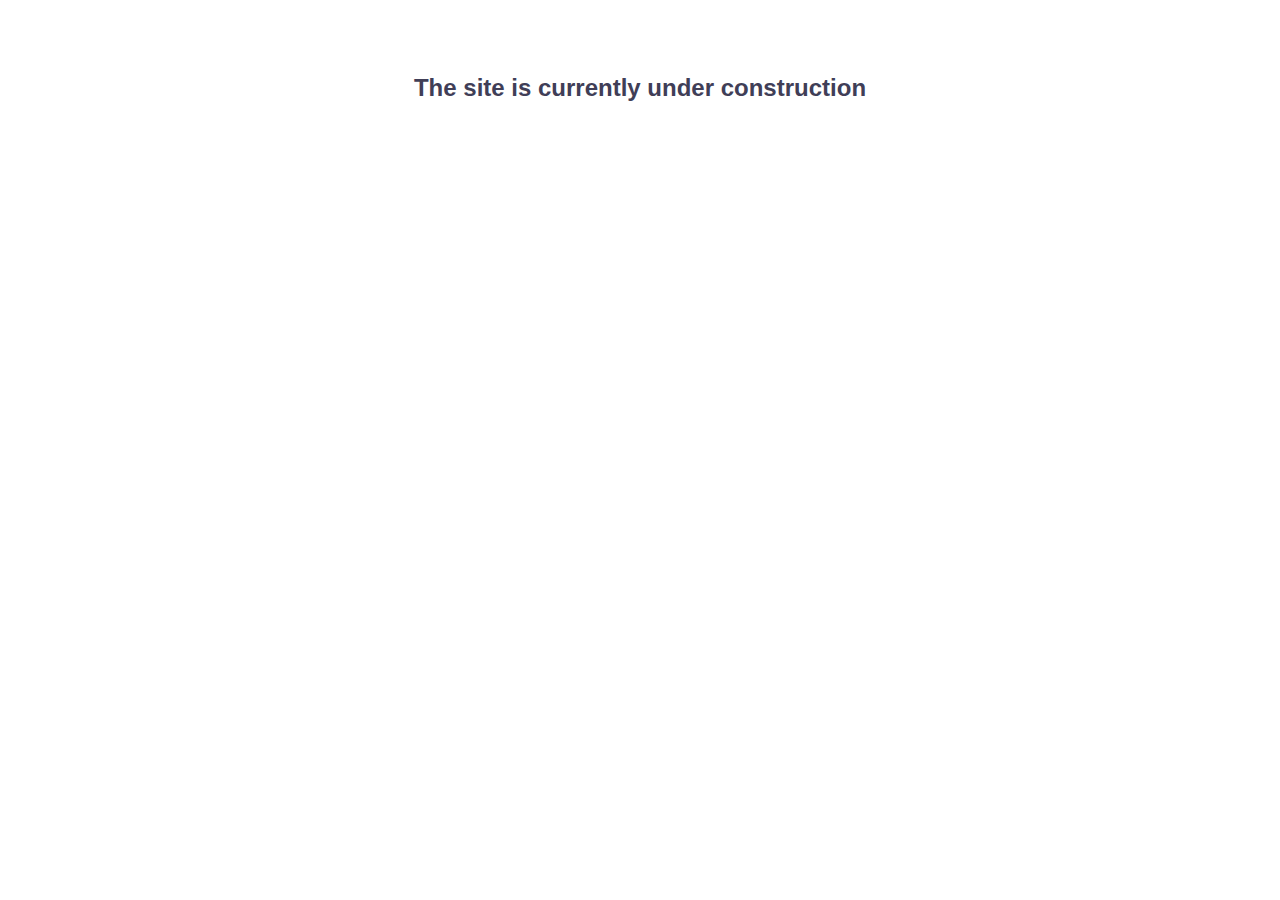
<file: index.html>
<!DOCTYPE html>
<html lang="en">
    <head>
        <meta author="İsmail Günay" />
        <meta charset="UTF-8" />
        <meta name="viewport" content="width=device-width, initial-scale=1.0" />
        <meta property="og:title" content="İsmail Günay" />
        <meta property="og:description" content="My Personal Website" />
        <link rel="stylesheet" href="css/main.css" />
        <link
            rel="stylesheet"
            href="https://pro.fontawesome.com/releases/v5.10.0/css/all.css"
            integrity="sha384-AYmEC3Yw5cVb3ZcuHtOA93w35dYTsvhLPVnYs9eStHfGJvOvKxVfELGroGkvsg+p"
            crossorigin="anonymous"
        />
        <link rel="icon" href="img/favicon/favicon-48x48.png" sizes="48x48" />
        <link
            rel="shortcut icon"
            href="img/favicon/favicon-48x48.png"
            type="image/x-icon"
        />
        <link
            rel="apple-touch-icon"
            type="image/png"
            href="img/favicon/apple-touch-icon-180x180.png"
            sizes="180x180"
        />
        <!-- Global site tag (gtag.js) - Google Analytics -->
        <script
            async
            src="https://www.googletagmanager.com/gtag/js?id=G-QRJXMCPSME"
        ></script>
        <script>
            window.dataLayer = window.dataLayer || []
            function gtag() {
                dataLayer.push(arguments)
            }
            gtag('js', new Date())

            gtag('config', 'G-QRJXMCPSME')
        </script>
        <!-- Global site tag (gtag.js) - Google Analytics -->
        <script
            async
            src="https://www.googletagmanager.com/gtag/js?id=UA-74746749-2"
        ></script>
        <script>
            window.dataLayer = window.dataLayer || []
            function gtag() {
                dataLayer.push(arguments)
            }
            gtag('js', new Date())

            gtag('config', 'UA-74746749-2')
        </script>

        <title>İsmail Günay</title>
    </head>
    <body>
        <div>
            <h2 id="construction-header">
                The site is currently under construction
            </h2>
            <img
                id="construction-image"
                src="img/construction.png"
                alt="construction-image"
            />
            <h2 id="contact-header">Contact</h2>
            <div class="links">
                <a target="_blank" href="https://github.com/ismailgunayy"
                    ><i class="fab fa-github fa-2x link"></i
                ></a>
                <a
                    target="_blank"
                    href="https://www.linkedin.com/in/ismailgunayy"
                    ><i class="fab fa-linkedin-in fa-2x link"></i
                ></a>
                <a target="_blank" href="https://twitter.com/ismailgunayy"
                    ><i class="fab fa-twitter fa-2x link"></i
                ></a>
                <a target="_blank" href="https://www.instagram.com/ismailgunayy"
                    ><i class="fab fa-instagram fa-2x link"></i
                ></a>
                <a target="_blank" href="https://www.youtube.com/ismailgunay23"
                    ><i class="fab fa-youtube fa-2x link"></i
                ></a>
                <a target="_blank" href="https://t.me/ismailgunayy"
                    ><i class="fab fa-telegram-plane fa-2x link"></i
                ></a>
            </div>
            <br />
            <div class="links">
                <a href="mailto:ismailggunay@gmail.com"
                    ><i class="fas fa-envelope fa-2x link"></i
                ></a>
            </div>
            <br />
            <h3 id="name">İsmail Günay</h3>
        </div>
    </body>
</html>
</file>
<file: css/main.css>
* {
    font-family: 'Trebuchet MS', 'Lucida Sans Unicode', 'Lucida Grande',
        'Lucida Sans', Arial, sans-serif;
}

*::selection {
    background-color: lightgray;
}

body {
    color: #403e57;
    text-align: center;
    display: flex;
    justify-content: center;
    align-items: center;
    vertical-align: middle;
    height: 95vh;
}

i {
    color: #3f3d56;
    display: inline-block;
    margin: 0px 10px 0px 10px;
}

.link:hover {
    transform: scale(1.25);
}

a {
    text-decoration: none;
    color: black;
}

#construction-header {
    margin: 30px 0 0 0;
    animation: 2s linear fadeIn;
}

#construction-image {
    width: 65%;
    height: auto;
    opacity: 0;
    animation: 2s linear 0.5s forwards fadeIn;
}

#contact-header {
    opacity: 0;
    animation: 2s linear 1s forwards fadeIn;
    margin-bottom: 30px;
}

.links {
    opacity: 0;
    pointer-events: none;
    animation: 2s linear 1.5s forwards fadeIn;
}

#name {
    opacity: 0;
    animation: 2s linear 2s forwards fadeIn;
}

@keyframes fadeIn {
    from {
        opacity: 0;
    }
    to {
        pointer-events: all;
        opacity: 1;
    }
}
</file>
